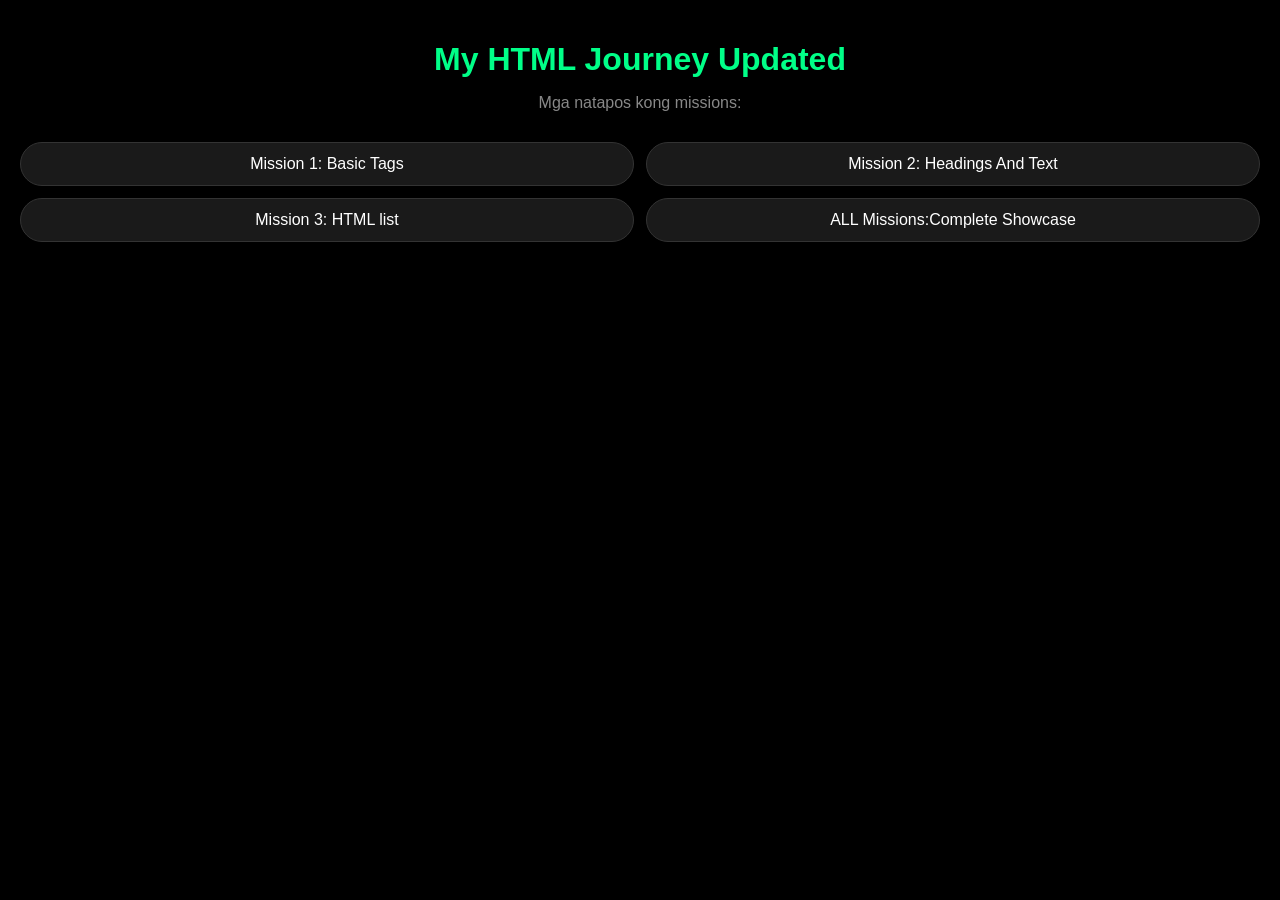
<file: index.html>
<!DOCTYPE html>
<html lang="en">
<head>
    <meta charset="UTF-8">
    <meta name="viewport" content="width=device-width, initial-scale=1.0">
<title> My HTML JOURNEY UPDATED </title>
<link rel="stylesheet" href="style.css">
</head>
<body>
    <h1 id="main-title">My HTML Journey Updated</h1>
        <p class="subtitle">Mga natapos kong missions:</p>
    <div class="card-container">
        <a href="mission1.html" class="card">Mission 1: Basic Tags</a>
        <a href="mission2.html" class="card">Mission 2: Headings And Text</a>
        <a href="mission3.html" class="card">Mission 3: HTML list</a>
        <a href="all-missions.html" class="card">ALL Missions:Complete Showcase</a>
    </div>
</body>
</html>
</file>
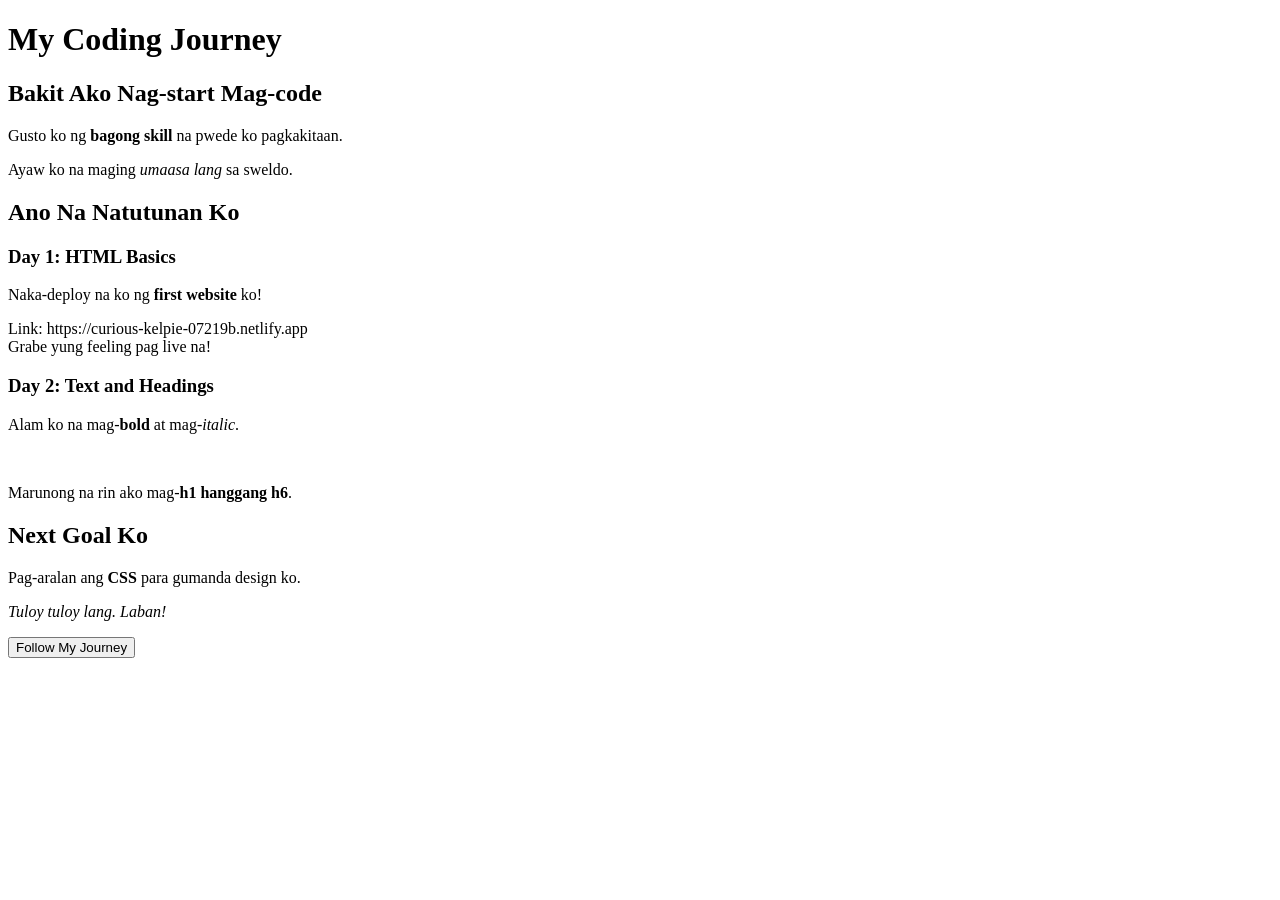
<file: mission2.html>
<!DOCTYPE html>
<html>
  <head>
    <title>My Coding Journey</title>
  </head>
  <body>
    <h1>My Coding Journey</h1>
    <h2>Bakit Ako Nag-start Mag-code</h2>
    <p>Gusto ko ng <strong>bagong skill</strong> na pwede ko pagkakitaan.</p>
    <p>Ayaw ko na maging <em>umaasa lang</em> sa sweldo.</p>
    
    <h2>Ano Na Natutunan Ko</h2>
    <h3>Day 1: HTML Basics</h3>
    <p>Naka-deploy na ko ng <strong>first website</strong> ko!</p>
    <p>Link: https://curious-kelpie-07219b.netlify.app<br>
    Grabe yung feeling pag live na!</p>
    
    <h3>Day 2: Text and Headings</h3>
    <p>Alam ko na mag-<strong>bold</strong> at mag-<em>italic</em>.</p><br>
    <p>Marunong na rin ako mag-<strong>h1 hanggang h6</strong>.</p>
    
    <h2>Next Goal Ko</h2>
    <p>Pag-aralan ang <strong>CSS</strong> para gumanda design ko.</p>
    <p><em>Tuloy tuloy lang. Laban!</em></p>
    
    <button>Follow My Journey</button>
  </body>
</html>
</file>
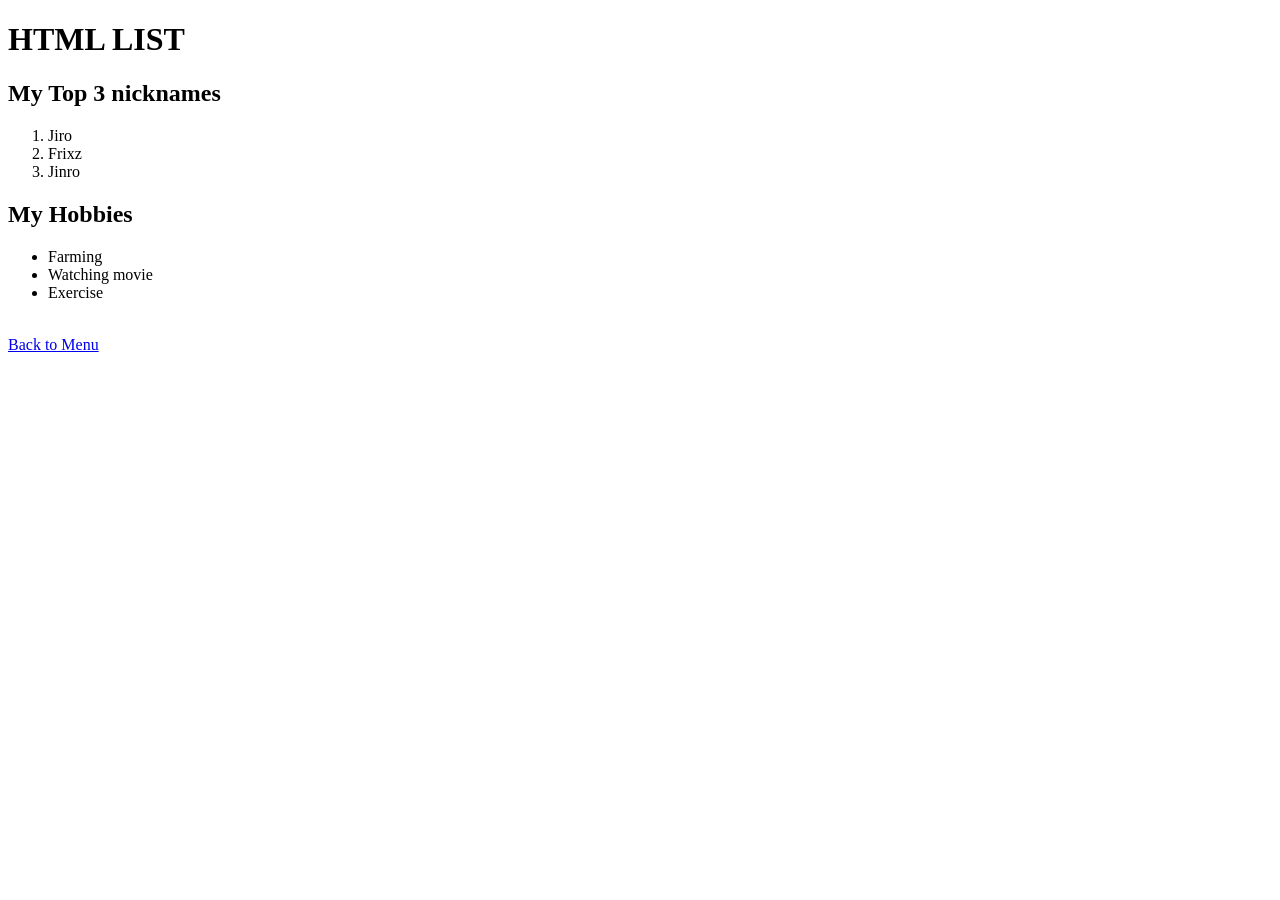
<file: mission3.html>
<!doctype html>
<html>
<head>
<title> Mission 3 : List </title>
</head>
<body> 
<h1> HTML LIST </h1>
<h2> My Top 3 nicknames </h2>
<ol>
  <li> Jiro</li>
  <li> Frixz </li>
  <li> Jinro </li>
</ol>

<h2> My Hobbies</h2>
<ul>
<li> Farming </li>
<li>Watching movie </li>
<li> Exercise </li>
</ul>

<br>
<a href="index.html">Back to Menu</a>

</body>
</html>
</file>
<file: style.css>
body { 
    background-color: black; 
    color: #e0e0e0; 
    font-family: sans-serif; 
    padding: 20px; 
    margin: 0;
} 

h1 { 
    color: #00ff88; 
    text-align: center; 
} 

a { 
    color: hotpink; 
    text-decoration: none; 
} 

a:hover { 
    color: #00ff88; 
} 

#main-title { 
    margin-bottom: 10px; 
} 

.subtitle { 
    color: #888; 
    margin-bottom: 30px; 
    text-align: center; 
} 

.card-container {
    display: flex;
    flex-wrap: wrap;
    gap: 12px;
    justify-content: center;
}

.card { 
    background-color: #1a1a1a; 
    border: 1px solid #333; 
    border-radius: 999px; 
    padding: 12px 16px; 
    transition: 0.2s; 
    text-decoration: none; 
    color: #fff; 
    text-align: center; 
    width: calc(50% - 6px); 
    box-sizing: border-box;
    display: block;
} 

.card:active { 
    border-color: #00ff88; 
    transform: scale(1.03) rotate(-1deg);
    box-shadow: 0 5px 15px rgba(0, 255, 136, 0.3); 
}
</file>
